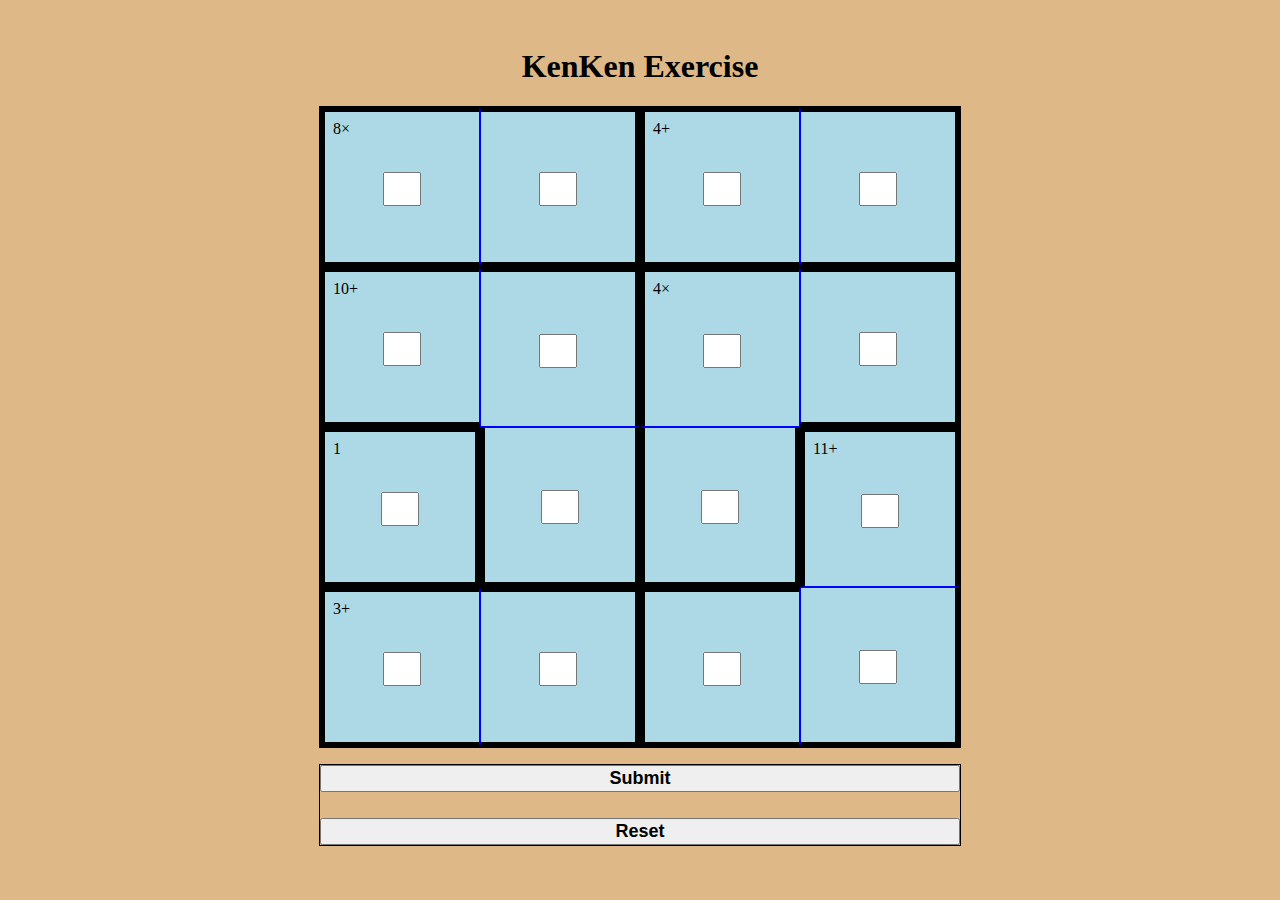
<file: index.html>
<!DOCTYPE html>
<html lang="en">

<head>
  <meta charset="UTF-8" />
  <meta http-equiv="X-UA-Compatible" content="IE=edge" />
  <meta name="viewport" content="width=device-width, initial-scale=1.0" />
  <link rel="stylesheet" href="style.css" />
  <title>KenKen Exercise</title>
</head>

<body>
  <main>
    <h1>KenKen Exercise</h1>
    <form id="kenken-form" name="kenken-form"
      onsubmit="return validateForm(input1.value,input2.value,input3.value,input4.value,input5.value,input6.value,input7.value,input8.value,input9.value,input10.value,input11.value,input12.value,input13.value,input14.value,input15.value,input16.value)"
      method="POST" action="javascript:controller()">
      <div class="grid">
        <div id="box1" class="grid-items">
          <div class="flex">
            <div class="promptf">
              <span id="prompt-1" class="prompt"></span>
            </div>
            <div class="inputs">
              <input id="input1" name="input1" type="text" maxlength="1" size="1" required />
            </div>
            <div class="errors">
              <span id="error-box-1"></span>
            </div>
          </div>
        </div>
        <div id="box2" class="grid-items">
          <div class="flex">
            <div class="promptf">
              <span id="prompt-2" class="prompt"></span>
            </div>
            <div class="inputs">
              <input id="input2" name="input2" type="text" maxlength="1" size="1" required />
            </div>
            <div class="errors">
              <span id="error-box-2"></span>
            </div>
          </div>
        </div>
        <div id="box3" class="grid-items">
          <div class="flex">
            <div class="promptf">
              <span id="prompt-3" class="prompt"></span>
            </div>
            <div class="inputs">
              <input id="input3" name="input3" type="text" maxlength="1" size="1" required />
            </div>
            <div class="errors">
              <span id="error-box-3"></span>
            </div>
          </div>
        </div>
        <div id="box4" class="grid-items">
          <div class="flex">
            <div class="promptf">
              <span id="prompt-4" class="prompt"></span>
            </div>
            <div class="inputs">
              <input id="input4" name="input4" type="text" maxlength="1" size="1" required />
            </div>
            <div class="errors">
              <span id="error-box-4"></span>
            </div>
          </div>
        </div>
        <div id="box5" class="grid-items">
          <div class="flex">
            <div class="promptf">
              <span id="prompt-5" class="prompt"></span>
            </div>
            <div class="inputs">
              <input id="input5" name="input5" type="text" maxlength="1" size="1" required />
            </div>
            <div class="errors">
              <span id="error-box-5"></span>
            </div>
          </div>
        </div>
        <div id="box6" class="grid-items">
          <div class="flex">
            <div class="promptf">
              <span id="prompt-6" class="prompt"></span>
            </div>
            <div class="inputs">
              <input id="input6" name="input6" type="text" maxlength="1" size="1" required />
            </div>
            <div class="errors">
              <span id="error-box-6"></span>
            </div>
          </div>
        </div>
        <div id="box7" class="grid-items">
          <div class="flex">
            <div class="promptf">
              <span id="prompt-7" class="prompt"></span>
            </div>
            <div class="inputs">
              <input id="input7" name="input7" type="text" maxlength="1" size="1" required />
            </div>
            <div class="errors">
              <span id="error-box-7"></span>
            </div>
          </div>
        </div>
        <div id="box8" class="grid-items">
          <div class="flex">
            <div class="promptf">
              <span id="prompt-8" class="prompt"></span>
            </div>
            <div class="inputs">
              <input id="input8" name="input8" type="text" maxlength="1" size="1" required />
            </div>
            <div class="errors">
              <span id="error-box-8"></span>
            </div>
          </div>
        </div>
        <div id="box9" class="grid-items">
          <div class="flex">
            <div class="promptf">
              <span id="prompt-9" class="prompt"></span>
            </div>
            <div class="inputs">
              <input id="input9" name="input9" type="text" maxlength="1" size="1" required />
            </div>
            <div class="errors">
              <span id="error-box-9"></span>
            </div>
          </div>
        </div>
        <div id="box10" class="grid-items">
          <div class="flex">
            <div class="promptf">
              <span id="prompt-10" class="prompt"></span>
            </div>
            <div class="inputs">
              <input id="input10" name="input10" type="text" maxlength="1" size="1" required />
            </div>
            <div class="errors">
              <span id="error-box-10"></span>
            </div>
          </div>
        </div>
        <div id="box11" class="grid-items">
          <div class="flex">
            <div class="promptf">
              <span id="prompt-11" class="prompt"></span>
            </div>
            <div class="inputs">
              <input id="input11" name="input11" type="text" maxlength="1" size="1" required />
            </div>
            <div class="errors">
              <span id="error-box-11"></span>
            </div>
          </div>
        </div>
        <div id="box12" class="grid-items">
          <div class="flex">
            <div class="promptf">
              <span id="prompt-12" class="prompt"></span>
            </div>
            <div class="inputs">
              <input id="input12" name="input12" type="text" maxlength="1" size="1" required />
            </div>
            <div class="errors">
              <span id="error-box-12"></span>
            </div>
          </div>
        </div>
        <div id="box13" class="grid-items">
          <div class="flex">
            <div class="promptf">
              <span id="prompt-13" class="prompt"></span>
            </div>
            <div class="inputs">
              <input id="input13" name="input13" type="text" maxlength="1" size="1" required />
            </div>
            <div class="errors">
              <span id="error-box-13"></span>
            </div>
          </div>
        </div>
        <div id="box14" class="grid-items">
          <div class="flex">
            <div class="promptf">
              <span id="prompt-14" class="prompt"></span>
            </div>
            <div class="inputs">
              <input id="input14" name="input14" type="text" maxlength="1" size="1" required />
            </div>
            <div class="errors">
              <span id="error-box-14"></span>
            </div>
          </div>
        </div>
        <div id="box15" class="grid-items">
          <div class="flex">
            <div class="promptf">
              <span id="prompt-15" class="prompt"></span>
            </div>
            <div class="inputs">
              <input id="input15" name="input15" type="text" maxlength="1" size="1" required />
            </div>
            <div class="errors">
              <span id="error-box-15"></span>
            </div>
          </div>
        </div>
        <div id="box16" class="grid-items">
          <div class="flex">
            <div class="promptf">
              <span id="prompt-16" class="prompt"></span>
            </div>
            <div class="inputs">
              <input id="input16" name="input16" type="text" maxlength="1" size="1" required />
            </div>
            <div class="errors">
              <span id="error-box-16"></span>
            </div>
          </div>
        </div>
      </div>
      <div class="grid2">
        <div id="sumit" class="submit-item">
          <div class="flex-submit">
            <button id="submit-button" class="buttons" type="submit">Submit</button>
            <button id="reset-button" class="buttons" type="reset">Reset</button>
          </div>
        </div>
    </form>
  </main>
  <script src="script.js"></script>
</body>

</html>
</file>
<file: style.css>
body {
    width: max-content;
    height: max-content;
    margin: 3rem auto;
    padding: 0;
    background-color: burlywood;
}

.flex {
    display: flex;
    flex-direction: column;
    height: 100%;
    justify-content: space-between;
}

.flex-submit {
    display: flex;
    flex-direction: column;
    justify-content: space-between;
    height: 100%;
}

.promptf {
    height: 20%;
    width: 100%;
    /* Test
    background-color: green;
    */

}

.errors {
    height: 20%;
    width: 100%;
    /* Test
    background-color: orange;
    */
}

.inputs {
    height: 20%;
    width: 100%;
    text-align: center;
    /* Test
    background-color: blue;
    */
}

h1 {
    text-align: center;
}

.grid {
    display: grid;
    grid-template-columns: repeat(4, 1fr);
    grid-template-rows: repeat(4, 1fr);
    height: 40rem;
    width: 40rem;
    border: 1px solid black; 
}

.grid2 {
    display: grid;
    grid-template-columns: repeat(1, 1fr);
    grid-template-columns: repeat(1,1fr);
    height: 5rem;
    width: 40rem;
    border: 1px solid black;
    margin-top: 1rem;;
}

.grid-items {
    background-color: lightblue;;
}

/*
#box1, #box3, #box5, #box7, #box13, #box15 {
    border-top: 3px solid black;
    border-left: 3px solid black;
    border-bottom: 3px solid black;
}
*/

span {
    display: inline-block;
    margin: .5rem 0 0 .5rem;
}

input {
    display: inline-block;
    text-align: center;
    width: 20%;
    font-size: x-large;
}

.grid-items {
    border: 1px solid blue;
}

.buttons {
    font-size: large;
    font-weight: bold;
}
</file>
